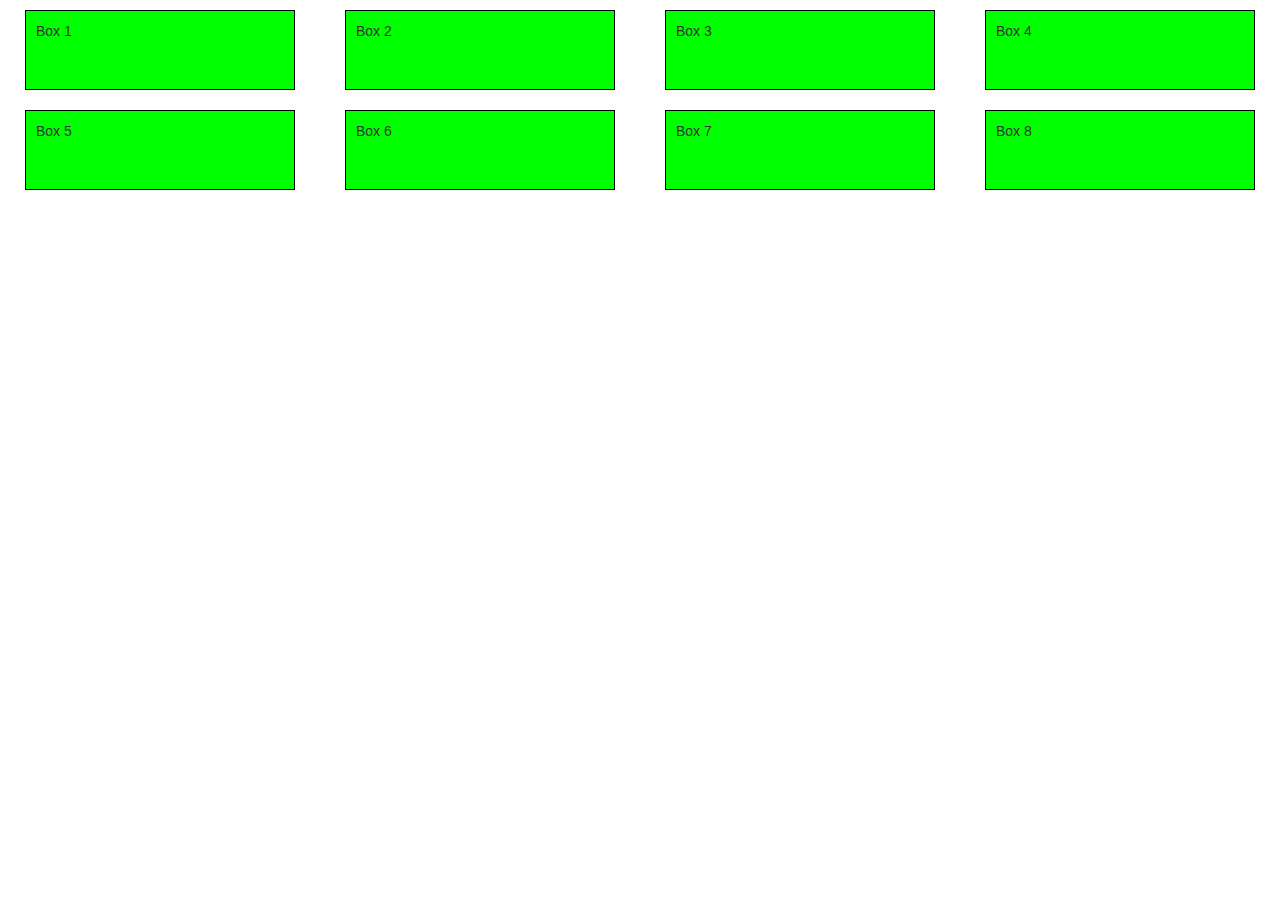
<file: Assignment 1/index.html>
<!DOCTYPE html>
<html lang="en">
<head>
  <title>Bootstrap Assignment 1</title>
  <meta charset="utf-8">
  <meta name="viewport" content="width=device-width, initial-scale=1">
  <link rel="stylesheet" href="https://maxcdn.bootstrapcdn.com/bootstrap/3.3.7/css/bootstrap.min.css">
  <link rel="stylesheet" href="./css/style.css">
</head>
<body>  
<div class="container-fluid">
  <div class="row">
    <div class="col-lg-3 col-md-4 col-sm-5 col-xs-12">
        <div class="d1">Box 1</div>
    </div>
    <div class="col-lg-3 col-md-4 col-sm-5 col-xs-12">
        <div class="d2">Box 2</div>
    </div>
    <div class="col-lg-3 col-md-4 col-sm-5 col-xs-12">
        <div class="d3">Box 3</div>
    </div>
    <div class="col-lg-3 col-md-4 col-sm-5 col-xs-12">
        <div class="d4">Box 4</div>
    </div>
    <div class="col-lg-3 col-md-4 col-sm-5 col-xs-12">
        <div class="d5">Box 5</div>
    </div>
    <div class="col-lg-3 col-md-4 col-sm-5 col-xs-12">
        <div class="d6">Box 6</div>
    </div>
    <div class="col-lg-3 col-md-4 col-sm-5 col-xs-12">
        <div class="d7">Box 7</div>
    </div>
    <div class="col-lg-3 col-md-4 col-sm-5 col-xs-12">
        <div class="d8">Box 8</div>
    </div>
  </div>
</div>

</body>
</html>
</file>
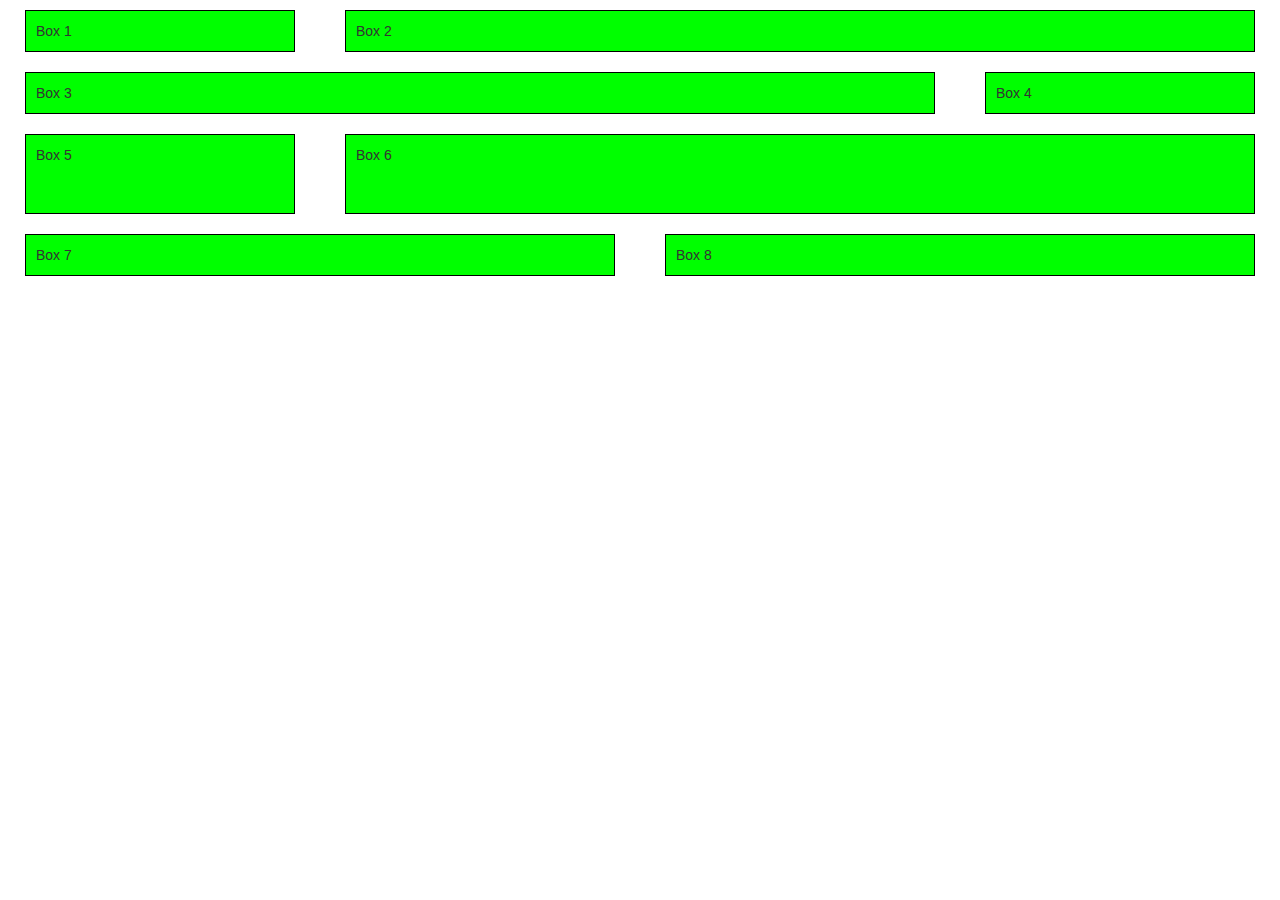
<file: Assignment 2/index.html>
<!DOCTYPE html>
<html lang="en">
<head>
  <title>Bootstrap Assignment 2</title>
  <meta charset="utf-8">
  <meta name="viewport" content="width=device-width, initial-scale=1">
  <link rel="stylesheet" href="https://maxcdn.bootstrapcdn.com/bootstrap/3.3.7/css/bootstrap.min.css">
  <link rel="stylesheet" href="./css/style.css">
</head>
<body>  
<div class="container-fluid">
  <div class="row">
    <div class="col-lg-3 col-md-4 col-sm-10 col-xs-6">
        <div class="d1">Box 1</div>
    </div>
    <div class="col-lg-9 col-md-8 col-sm-11 col-xs-6">
        <div class="d2">Box 2</div>
    </div>
    <div class="col-lg-9 col-md-12 col-sm-12 col-xs-9">
        <div class="d3">Box 3</div>
    </div>
    <div class="col-lg-3 col-md-10 col-sm-5 col-xs-3">
        <div class="d4">Box 4</div>
    </div>
    <div class="col-lg-3 col-md-2 col-sm-7 col-xs-7">
        <div class="d5">Box 5</div>
    </div>
    <div class="col-lg-9 col-md-7 col-sm-9 col-xs-5">
        <div class="d6">Box 6</div>
    </div>
    <div class="col-lg-6 col-md-5 col-sm-3 col-xs-12">
        <div class="d7">Box 7</div>
    </div>
    <div class="col-lg-6 col-md-12 col-sm-12 col-xs-12">
        <div class="d8">Box 8</div>
    </div>
  </div>
</div>

</body>
</html>
</file>
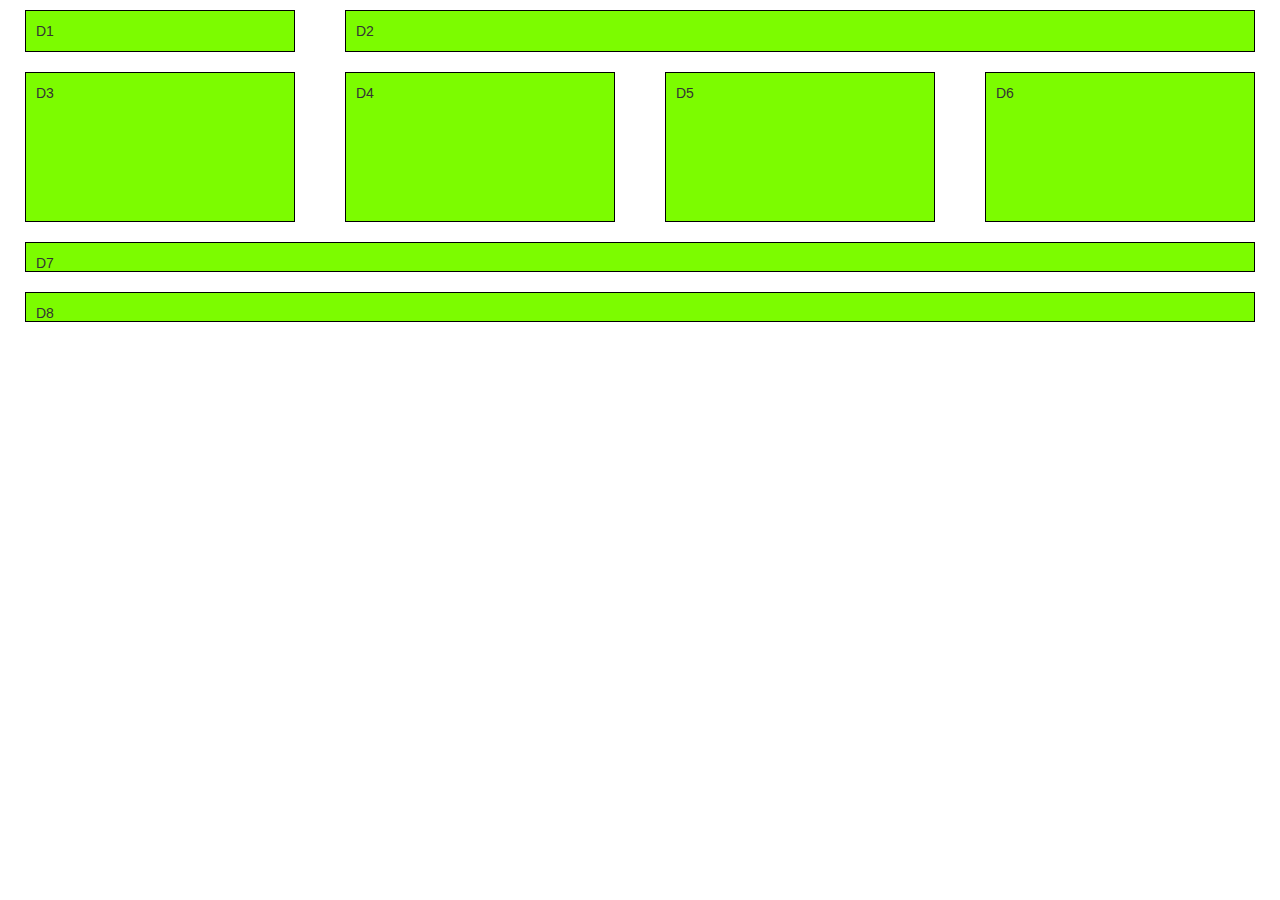
<file: Assignment 3/index.html>
<!DOCTYPE html>
<html lang="en">

<head>
    <title>Bootstrap Assignment 3</title>
    <meta charset="utf-8">
    <meta name="viewport" content="width=device-width, initial-scale=1">
    <link rel="stylesheet" href="https://maxcdn.bootstrapcdn.com/bootstrap/3.3.7/css/bootstrap.min.css"
        integrity="sha384-BVYiiSIFeK1dGmJRAkycuHAHRg32OmUcww7on3RYdg4Va+PmSTsz/K68vbdEjh4u" crossorigin="anonymous">
    <link rel="stylesheet" href="./css/style.css">
</head>

<body>

    <div class="container-fluid">
        <div class="row">
            <div class="col-lg-3 col-md-3 col-sm-12 col-xs-12">
                <div class=d1>D1</div>
            </div>
            <div class="col-lg-9 col-md-9 col-sm-12 col-xs-12">
                <div class=d2>D2</div>
            </div>
            <div class="col-lg-3 col-md-3 col-sm-3 col-xs-6">
                <div class=d3>D3</div>
            </div>
            <div class="col-lg-3 col-md-6 col-sm-9 col-xs-6">
                <div class=d4>D4</div>
            </div>
            <div class="col-lg-3 col-md-3 col-sm-5 col-xs-6">
                <div class=d5>D5</div>
            </div>
            <div class="col-lg-3 col-md-7 col-sm-7 col-xs-6">
                <div class=d6>D6</div>
            </div>
            <div class="col-lg-12 col-md-5 col-sm-12 col-xs-12">
                <div class=d7>D7</div>
            </div>
            <div class="col-lg-12 col-md-12 col-sm-12 col-xs-12">
                <div class=d8>D8</div>
            </div>
            
        </div>
    </div>
</body>

</html>
</file>
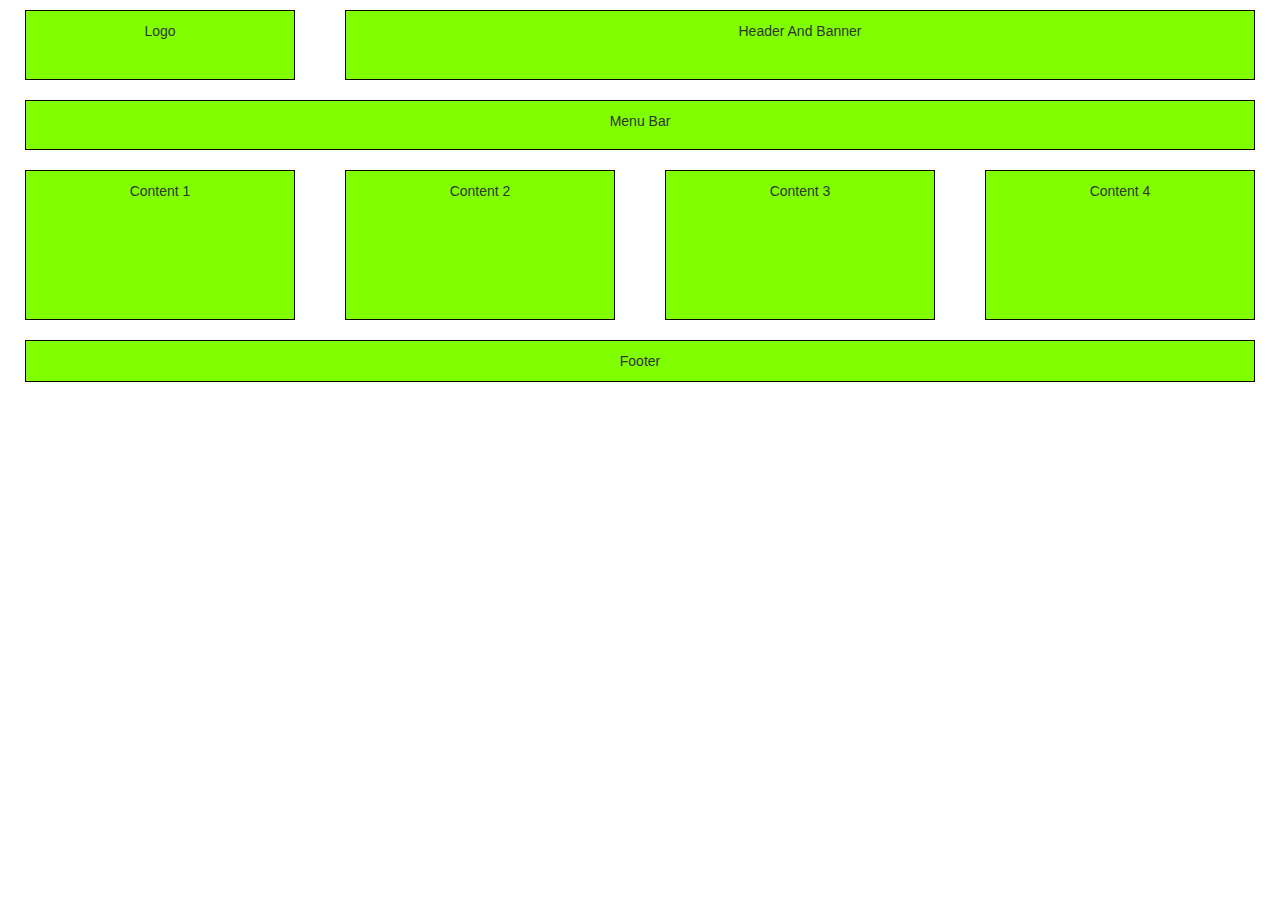
<file: Assignment 4/index.html>
<!DOCTYPE html>
<html lang="en">

<head>
    <title>Bootstrap Assignment 4</title>
    <meta charset="utf-8">
    <meta name="viewport" content="width=device-width, initial-scale=1">
    <link rel="stylesheet" href="https://maxcdn.bootstrapcdn.com/bootstrap/3.3.7/css/bootstrap.min.css"
        integrity="sha384-BVYiiSIFeK1dGmJRAkycuHAHRg32OmUcww7on3RYdg4Va+PmSTsz/K68vbdEjh4u" crossorigin="anonymous">
    <link rel="stylesheet" href="./css/style.css">
</head>

<body>

    <div class="container-fluid">
        <div class="row">
            <div class="col-lg-3 col-md-3 col-sm-2 col-xs-2">
                <div class="d1 txt-center">Logo</div>
            </div>
            <div class="col-lg-9 col-md-9 col-sm-10 col-xs-10">
                <div class="d2 txt-center">Header And Banner</div>
            </div>
            <div class="col-lg-12 col-md-12 col-sm-12 col-xs-12">
                <div class="d3 txt-center">Menu Bar </div>
            </div>
            <div class="col-lg-3 col-md-4 col-sm-6 col-xs-12">
                <div class="d4 txt-center">Content 1</div>
            </div>
            <div class="col-lg-3 col-md-4 col-sm-6 col-xs-12">
                <div class="d5 txt-center">Content 2</div>
            </div>
            <div class="col-lg-3 col-md-4 col-sm-6 col-xs-12">
                <div class="d6 txt-center">Content 3</div>
            </div>
            <div class="col-lg-3 col-md-4 col-sm-6 col-xs-12">
                <div class="d7 txt-center">Content 4</div>
            </div>
            <div class="col-lg-12 col-md-12 col-sm-12 col-xs-12">
                <div class="d8 txt-center">Footer</div>
            </div>
            
        </div>
    </div>
</body>

</html>
</file>
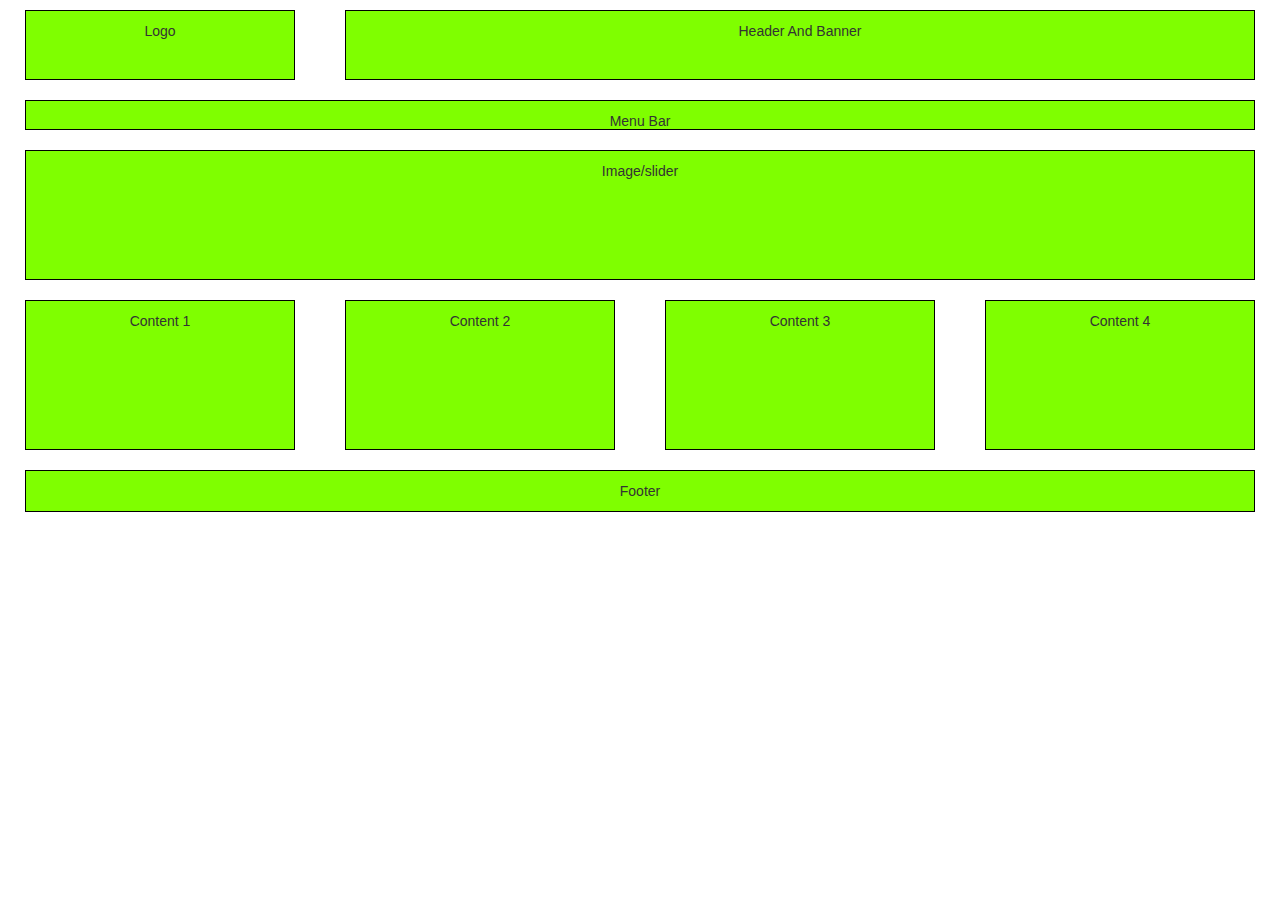
<file: Assignment 5/index.html>
<!DOCTYPE html>
<html lang="en">

<head>
    <title>Bootstrap Assignment 5</title>
    <meta charset="utf-8">
    <meta name="viewport" content="width=device-width, initial-scale=1">
    <link rel="stylesheet" href="https://maxcdn.bootstrapcdn.com/bootstrap/3.3.7/css/bootstrap.min.css"
        integrity="sha384-BVYiiSIFeK1dGmJRAkycuHAHRg32OmUcww7on3RYdg4Va+PmSTsz/K68vbdEjh4u" crossorigin="anonymous">
    <link rel="stylesheet" href="./css/style.css">
</head>

<body>

    <div class="container-fluid">
        <div class="row">
            <div class="col-lg-3 col-md-3 col-sm-2 col-xs-2">
                <div class="d1 txt-center">Logo</div>
            </div>
            <div class="col-lg-9 col-md-9 col-sm-10 col-xs-10">
                <div class="d2 txt-center">Header And Banner</div>
            </div>
            <div class="col-lg-12 col-md-12 col-sm-12 col-xs-12">
                <div class="d3 txt-center">Menu Bar </div>
            </div>
            <div class="col-lg-12 col-md-12 col-sm-12 col-xs-12">
                <div class="img-slider txt-center">Image/slider</div>
            </div>
            <div class="col-lg-3 col-md-4 col-sm-6 col-xs-12">
                <div class="d4 txt-center">Content 1</div>
            </div>
            <div class="col-lg-3 col-md-4 col-sm-6 col-xs-12">
                <div class="d5 txt-center">Content 2</div>
            </div>
            <div class="col-lg-3 col-md-4 col-sm-6 col-xs-12">
                <div class="d6 txt-center">Content 3</div>
            </div>
            <div class="col-lg-3 col-md-4 col-sm-6 col-xs-12">
                <div class="d7 txt-center">Content 4</div>
            </div>
            <div class="col-lg-12 col-md-12 col-sm-12 col-xs-12">
                <div class="d8 txt-center">Footer</div>
            </div>
            
            
        </div>
    </div>
</body>

</html>
</file>
<file: Assignment 1/css/style.css>
*{
    margin: 0;
    padding: 0;
}
.d1,.d2,.d3,.d4,.d5,.d6,.d7,.d8{
    border: 1px solid black;
    margin: 10px;
    padding: 10px;
}
/*CSS for the Large screen*/
@media screen and (min-width:1200px){
    .d1,.d2,.d3,.d4,.d5,.d6,.d7,.d8,.img-slider{
        background-color:lime;
        height: 80px    ;
    }

}
@media screen and (max-width:1200px){
    .d1,.d2,.d3,.d4,.d5,.d6,.d7,.d8,.img-slider{
        background-color:lightskyblue;
        height: 100px    ;
    }

}
@media screen and (max-width:990px){
    .d1,.d2,.d3,.d4,.d5,.d6,.d7,.d8,.img-slider{
        background-color:lightsalmon;
        height: 150px    ;
    }

}
@media screen and (max-width:770px){
    .d1,.d2,.d3,.d4,.d5,.d6,.d7,.d8,.img-slider{
        background-color:yellowgreen;
        height: 70px    ;
    }

}
</file>
<file: Assignment 2/css/style.css>
*{
    margin: 0;
    padding: 0;
}
.d1,.d2,.d3,.d4,.d5,.d6,.d7,.d8{
    border: 1px solid black;
    margin: 10px;
    padding: 10px;
}
/*CSS for the Large screen*/
@media screen and (min-width:1200px){
    .d1,.d2,.d3,.d4,.d5,.d6,.d7,.d8,.img-slider{
        background-color:lime;   
    }
    .d5,.d6{
        height: 80px;
    }

}
/*CSS for The medium screen*/
@media screen and (max-width:1200px){
    .d1,.d2,.d3,.d4,.d5,.d6,.d7,.d8,.img-slider{
        background-color:lightskyblue;
       
    }

}
/*CSS For the small screen*/
@media screen and (max-width:990px){
    .d1,.d2,.d3,.d4,.d5,.d6,.d7,.d8,.img-slider{
        background-color:lightsalmon;
      
    }
    .d1{
        margin-top: 100px;
    }

}
/*CSS for the extra small screen*/
@media screen and (max-width:770px){
    .d1,.d2,.d3,.d4,.d5,.d6,.d7,.d8,.img-slider{
        background-color:yellowgreen;
        margin: 10px;
    }
    .d1,.d2{
        height: 60px;
    }
    .d3,.d4,{
        height: 70px;
    }
    .d5,.d6,.d7,.d8{
        height: 90px;
    }
}
</file>
<file: Assignment 3/css/style.css>
.d1,.d2,.d3,.d4,.d5,.d6,.d7,.d8{
    margin: 10px;
    border: 1px solid black;
    padding: 10px;
}
@media screen and (max-width:1200px){
    .d7,.d6{
        height: 100px;
       
    }
    .d3,.d4,.d5{
        height: 100px;
        ;
    }
    .d8{
        height: 30px;
        
    }
    .d1,.d2,.d3,.d4,.d5,.d6,.d7,.d8{
        background-color: cadetblue;
    }
  
}
@media screen and (min-width:1200px){
  .d3,.d4,.d5,.d6{
      height: 150px;
  }
  .d7,.d8{
      height: 30px;
  }
  .d1,.d2,.d3,.d4,.d5,.d6,.d7,.d8{
    background-color: lawngreen;
}
}

@media screen and (max-width:990px){
    .d1,.d7,.d8{
        height: 30px;
        background-color: brown;
    }
    .d3,.d4{
        height: 200px;
    }
    .d5,.d6{
        height: 150px;
    }
    .d1,.d2,.d3,.d4,.d5,.d6,.d7,.d8{
        background-color: brown;
    }
}
@media screen and (max-width:770px){
    .d1{
        height: 40px;
    }
    .d2,.d8{
        height: 30px;
    }
    .d3,.d4,.d5,.d6{
        height: 150px;
    }
    .d7{
        height: 100px;
    }
    .d1,.d2,.d3,.d4,.d5,.d6,.d7,.d8{
        background-color: lightcoral
    }
}
</file>
<file: Assignment 4/css/style.css>
*{
    margin: 0%;
    padding: 0%;
}
.txt-center{
    text-align: center;
}


.d1,.d2,.d3,.d4,.d5,.d6,.d7,.d8{
    margin: 10px;
    border: 1px solid black;
    padding: 10px;
}
/* CSS for Large Screen*/
@media screen and (min-width:1200px){
    .d1,.d2,.d3,.d4,.d5,.d6,.d7,.d8{
        background-color: chartreuse;
    }
    .d1,.d2{
        height: 70px;
    }
    .d3{
        height: 50px;
    }
    .d4,.d5,.d6,.d7{
        height: 150px;
    }

}
/* CSS for Medium Screen*/
@media screen and (max-width:1200px){
    .d1,.d2,.d3,.d4,.d5,.d6,.d7,.d8{
        background-color: lightgreen;
    }
    .d1,.d2{
        height: 40px;
    }
    .d3{
        height: 50px;
    }
    .d4,.d5,.d6,.d7{
        height: 150px;
    }
}
/* CSS for Small Screen*/
@media screen and (max-width:990px){
    .d1,.d2,.d3,.d4,.d5,.d6,.d7,.d8{
        background-color: lightskyblue;
    }
    .d1,.d2{
        height: 60px;
    }
    .d3{
        height: 30px;
    }
    .d4,.d5,.d6,.d7{
        height: 200px;
    }
    .d8{
        height: 30px;
    }
}
/* CSS for Xtra Small Screen*/
@media screen and (max-width:770px){
    .d1,.d2{
        height: 40px;
    }
    .d4,.d5,.d6,.d7{
        height: 100px;
    }
    .d1,.d2,.d3,.d4,.d5,.d6,.d7,.d8{
        background-color: lightcoral
    }
}
</file>
<file: Assignment 5/css/style.css>
*{
    margin: 0%;
    padding: 0%;
}
.txt-center{
    text-align: center;
}


.d1,.d2,.d3,.d4,.d5,.d6,.d7,.d8,.img-slider{
    margin: 10px;
    border: 1px solid black;
    padding: 10px;
}
/* CSS for Large Screen*/
@media screen and (min-width:1200px){
    .d1,.d2,.d3,.d4,.d5,.d6,.d7,.d8,.img-slider{
        background-color: chartreuse;
    }
    .d1,.d2{
        height: 70px;
    }
    .d3{
        height: 30px;
    }
    .d4,.d5,.d6,.d7{
        height: 150px;
    }
    .img-slider{
        height: 130px;
    }

}
/* CSS for Medium Screen*/
@media screen and (max-width:1200px){
    .d1,.d2,.d3,.d4,.d5,.d6,.d7,.d8,.img-slider{
        background-color: lightgreen;
    }
    .d1,.d2{
        height: 40px;
    }
    .d3{
        height: 50px;
    }
    .d4,.d5,.d6,.d7{
        height: 150px;
    }
    .img-slider{
        height: 130px;
    }
    .d8{
        height: 30px;
    }
}
/* CSS for Small Screen*/
@media screen and (max-width:990px){
    .d1,.d2,.d3,.d4,.d5,.d6,.d7,.d8,.img-slider{
        background-color: lightskyblue;
    }
    .d1,.d2{
        height: 60px;
    }
    .d3{
        height: 30px;
    }
    .d4,.d5,.d6,.d7{
        height: 200px;
    }
    .d8{
        height: 30px;
    }
}
/* CSS for Xtra Small Screen*/
@media screen and (max-width:770px){
    .d1,.d2{
        height: 40px;
    }
    .d4,.d5,.d6,.d7{
        height: 100px;
    }
    .d1,.d2,.d3,.d4,.d5,.d6,.d7,.d8,.img-slider{
        background-color: lightcoral
    }
}
</file>
